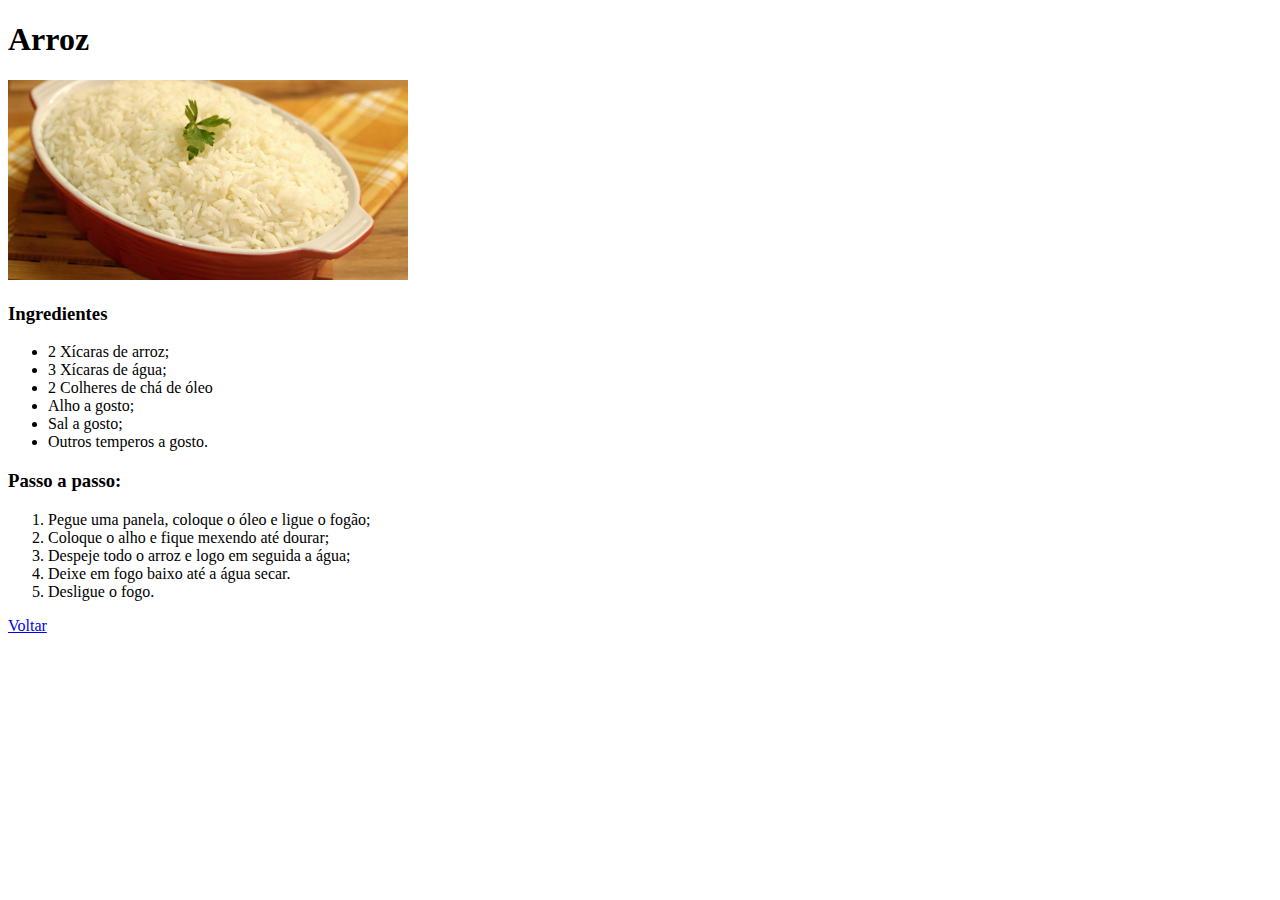
<file: recipes/arroz.html>
<!DOCTYPE html>
<html lang="en">
<head>
    <meta charset="UTF-8">
    <meta http-equiv="X-UA-Compatible" content="IE=edge">
    <meta name="viewport" content="width=device-width, initial-scale=1.0">
    <title>Receita de Arroz</title>
</head>
<body>
    <h1>Arroz</h1>
    <img src="../images/Arroz.jpg" style="width: 400px;" alt="Imagem do arroz pronto">
    <h3>Ingredientes</h3>
    <ul>
        <li>2 Xícaras de arroz;</li>
        <li>3 Xícaras de água;</li>
        <li>2 Colheres de chá de óleo</li>
        <li>Alho a gosto;</li>
        <li>Sal a gosto;</li>
        <li>Outros temperos a gosto.</li>
    </ul>

    <h3>Passo a passo:</h3>
    <ol>
        <li>Pegue uma panela, coloque o óleo e ligue o fogão;</li>
        <li>Coloque o alho e fique mexendo até dourar;</li>
        <li>Despeje todo o arroz e logo em seguida a água;</li>
        <li>Deixe em fogo baixo até a água secar.</li>
        <li>Desligue o fogo.</li>
    </ol>
    <a href="../index.html">Voltar</a>
</body>
</html>
</file>
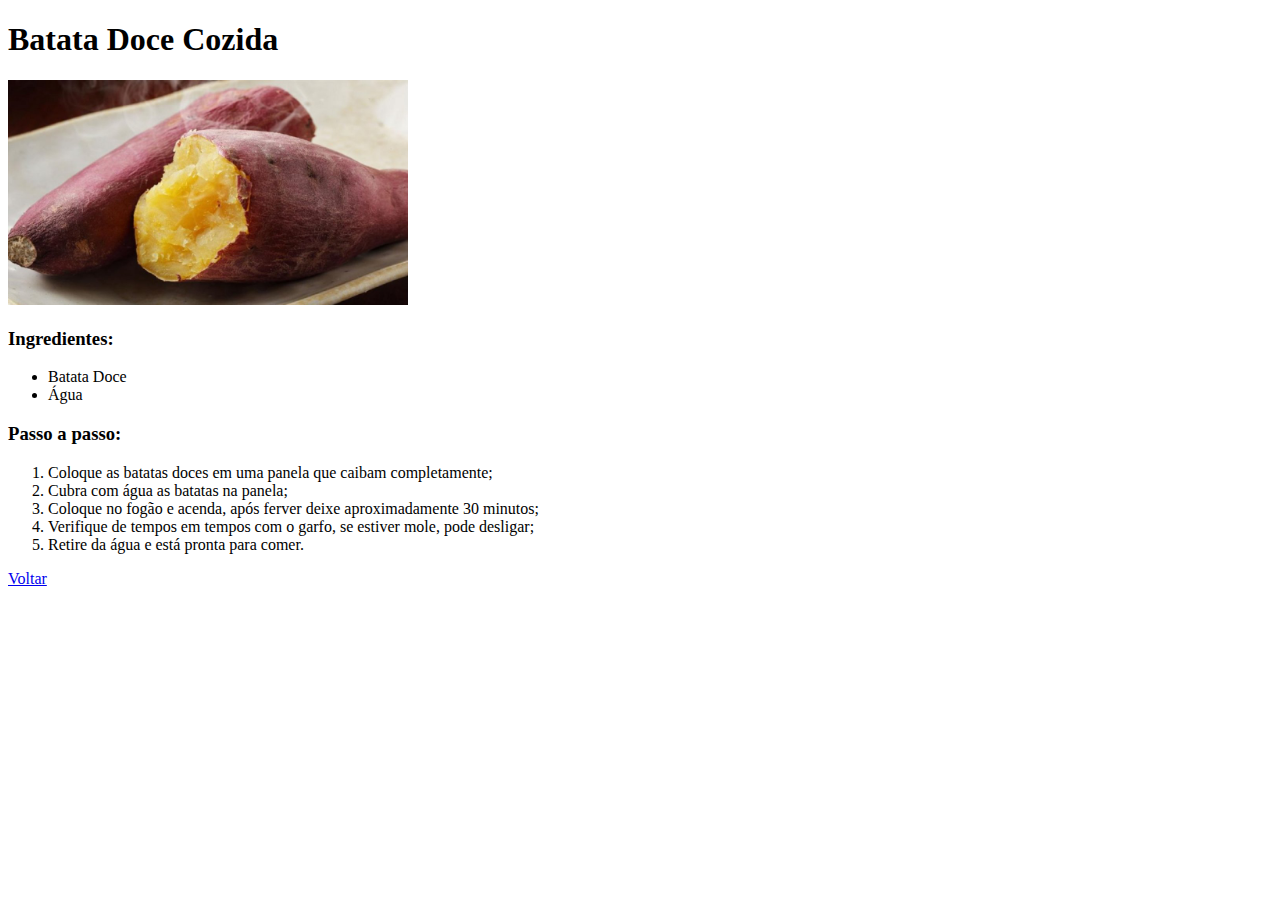
<file: recipes/batataDoce.html>
<!DOCTYPE html>
<html lang="en">
<head>
    <meta charset="UTF-8">
    <meta http-equiv="X-UA-Compatible" content="IE=edge">
    <meta name="viewport" content="width=device-width, initial-scale=1.0">
    <title>Receita de Batata Doce</title>
</head>
<body>
    <h1>Batata Doce Cozida</h1>
    <img src="../images/batataDoce.jpg" style="width: 400px;" alt="imagem da batata doce cozida.">
    <h3>Ingredientes:</h3>
    <ul>
        <li>Batata Doce</li>
        <li>Água</li>
    </ul>
    <h3>Passo a passo:</h3>
    <ol>
        <li>Coloque as batatas doces em uma panela que caibam completamente;</li>
        <li>Cubra com água as batatas na panela;</li>
        <li>Coloque no fogão e acenda, após ferver deixe aproximadamente 30 minutos;</li>
        <li>Verifique de tempos em tempos com o garfo, se estiver mole, pode desligar;</li>
        <li>Retire da água e está pronta para comer.</li>
    </ol>
    <a href="../index.html">Voltar</a>

</body>
</html>
</file>
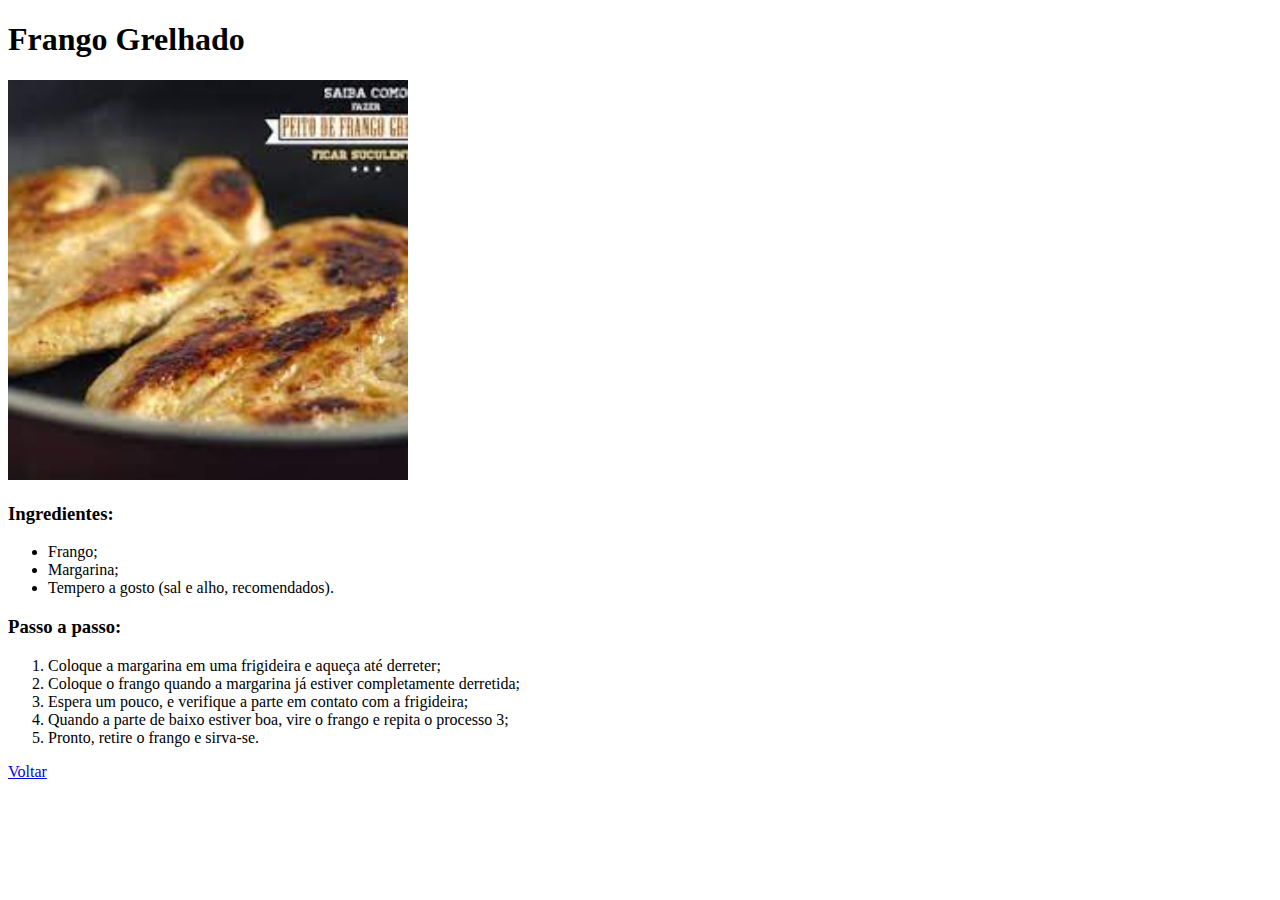
<file: recipes/frango.html>
<!DOCTYPE html>
<html lang="en">
<head>
    <meta charset="UTF-8">
    <meta http-equiv="X-UA-Compatible" content="IE=edge">
    <meta name="viewport" content="width=device-width, initial-scale=1.0">
    <title>Receita de Frango Grelhado</title>
</head>
<body>
    <h1>Frango Grelhado</h1>
    <img src="../images/Frango.jpeg" style="width: 400px;" alt="imagem do frango grelhado.">
    <h3>Ingredientes:</h3>
    <ul>
        <li>Frango;</li>
        <li>Margarina;</li>
        <li>Tempero a gosto (sal e alho, recomendados).</li>
    </ul>
    <h3>Passo a passo:</h3>
    <ol>
        <li>Coloque a margarina em uma frigideira e aqueça até derreter;</li>
        <li>Coloque o frango quando a margarina já estiver completamente derretida;</li>
        <li>Espera um pouco, e verifique a parte em contato com a frigideira;</li>
        <li>Quando a parte de baixo estiver boa, vire o frango e repita o processo 3;</li>
        <li>Pronto, retire o frango e sirva-se.</li>
    </ol>
    <a href="../index.html">Voltar</a>
</body>
</html>
</file>
